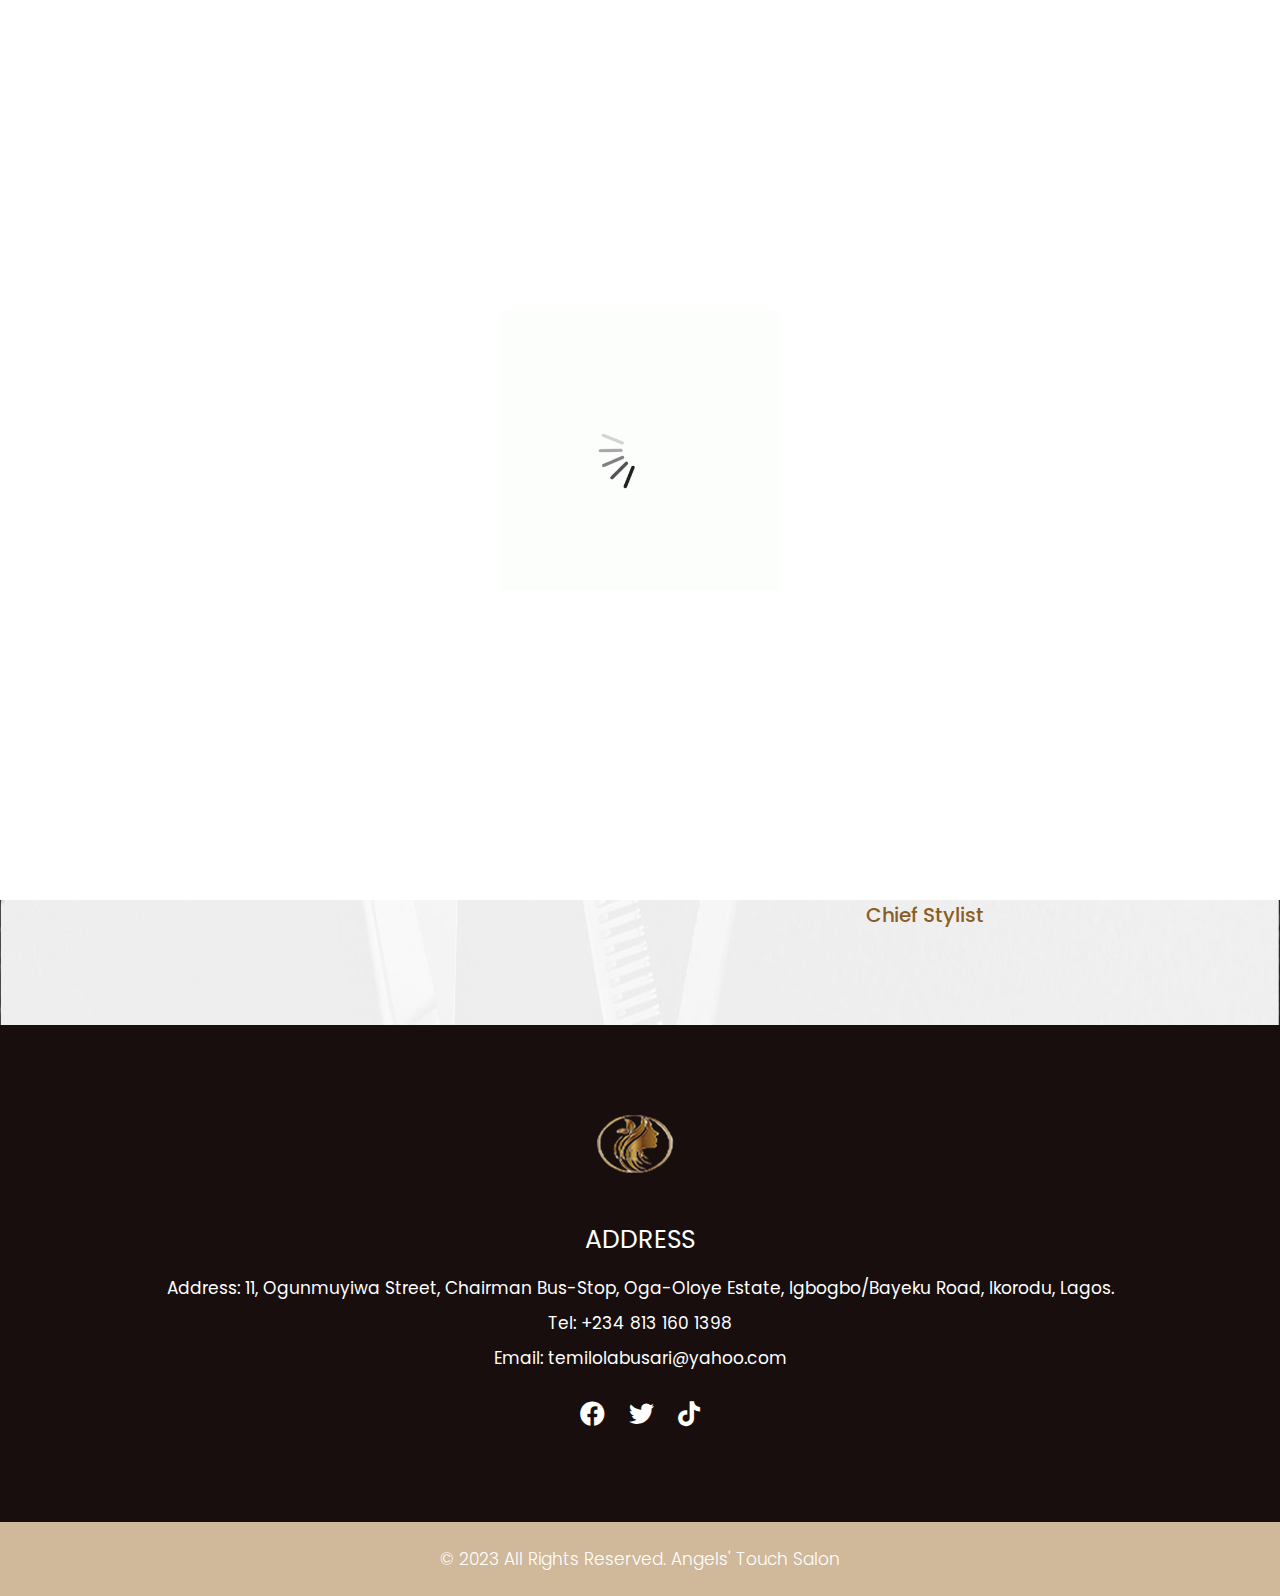
<file: about.html>
<!DOCTYPE html>
<html lang="en">

<head>
    <!-- basic -->
    <meta charset="utf-8">
    <meta http-equiv="X-UA-Compatible" content="IE=edge">
    <!-- mobile metas -->
    <meta name="viewport" content="width=device-width, initial-scale=1">
    <meta name="viewport" content="initial-scale=1, maximum-scale=1">
    <!-- site metas -->
    <title>Angels' Touch Salon | About</title>
    <link rel="shortcut icon" href="/images/logo.png" type="image/x-icon">
    <meta name="keywords" content="salon, penicure, hair, hairdresser">
    <meta name="description" content="Angels Touch is a salon that specializes on female hair salon.">
    <meta name="author" content="">
    <!-- bootstrap css -->
    <link rel="stylesheet" href="css/bootstrap.min.css">
    <!-- owl css -->
    <link rel="stylesheet" href="css/owl.carousel.min.css">
    <!-- style css -->
    <link rel="stylesheet" href="css/style.css">
    <!-- responsive-->
    <link rel="stylesheet" href="css/responsive.css">
    <!-- awesome fontfamily -->
    <link rel="stylesheet" href="https://cdnjs.cloudflare.com/ajax/libs/font-awesome/4.7.0/css/font-awesome.min.css">
    <link rel="stylesheet" href="https://cdnjs.cloudflare.com/ajax/libs/font-awesome/6.4.0/css/all.min.css" integrity="sha512-iecdLmaskl7CVkqkXNQ/ZH/XLlvWZOJyj7Yy7tcenmpD1ypASozpmT/E0iPtmFIB46ZmdtAc9eNBvH0H/ZpiBw==" crossorigin="anonymous" referrerpolicy="no-referrer" />
    <link rel="stylesheet" href="/fonts/css/all.css">

    <!--[if lt IE 9]>
      <script src="https://oss.maxcdn.com/html5shiv/3.7.3/html5shiv.min.js"></script>
      <script src="https://oss.maxcdn.com/respond/1.4.2/respond.min.js"></script><![endif]-->
</head>
<!-- body -->

<body class="main-layout">
    <!-- loader  -->
    <div class="loader_bg">
        <div class="loader"><img src="images/loading.gif" alt="" /></div>
    </div>

    <div class="wrapper">
        <!-- end loader -->

        <div class="sidebar">
            <!-- Sidebar  -->
            <nav id="sidebar">

                <div id="dismiss">
                    <i class="fa fa-arrow-left"></i>
                </div>

                <ul class="list-unstyled components">

                    <li>
                        <a href="index.html">Home</a>
                    </li>
                    <li class="active">
                        <a href="about.html">About</a>
                    </li>
                    <li>
                        <a href="service.html">Service</a>
                    </li>
                    <li>
                        <a href="pricing.html">Pricing</a>
                    </li>
                    <!--
                    <li>
                        <a href="barbers.html">Our Barbers</a>

                    </li>-->

                    <li>
                        <a href="contact.html">Contact Us</a>
                    </li>
                </ul>

            </nav>
        </div>

        <div id="content">
            <!-- header -->
            <header>
                <div class="container-fluid">
                    <div class="row">
                        <div class="col-md-3">
                            <div class="full">
                                <a class="logo" href="index.html"><img src="images/logo.png" alt="#" /></a>
                            </div>
                        </div>
                        <div class="col-md-9">
                            <div class="full">
                                <div class="right_header_info">
                                    <ul>
                                        <li class="dinone"><a href="tel:2348131601398"><i style="margin-right: 15px;" class="fa-solid fa-phone"></i>23481-316-01398</a></li>
                                        <li class="dinone"><a href="mailto:temilolabusari@yahoo.com"> <i style="margin-right: 15px;" class="fa-solid fa-envelope"></i>temilolabusari@yahoo.com</a></li>
                                        <li class="dinone"><i class="fa-solid fa-magnifying-glass"></i></li>
                                        <li class="button_user"><a class="button" href="https://wa.me/whatsapp2348131601398?text=Hello%20Angels' Touch Salon!" style="color: beige !important;">Book now</a></li>

                                        <li>
                                            <button type="button" id="sidebarCollapse">
                                                <a href="#">MENU</a>
                                            </button>
                                        </li>
                                    </ul>
                                </div>
                            </div>
                        </div>
                    </div>
                </div>
            </header>
            <!-- end header -->
            <div class="yellow_bg">
                <div class="container">
                    <div class="row">
                        <div class="col-md-12">
                            <div class="title">
                                <h2>About</h2>

                            </div>
                        </div>
                    </div>
                </div>
            </div>
            <!-- about -->
            <div id="about" class="about">
                <div class="container">
                    <div class="row">
                        <div class="col-xl-6 col-lg-6 col-md-6 col-sm-12">
                            <div class="about_box">
                                <span>Welcome to Our Palace</span>
                                <h2>About<strong class="white"> Our Salon</strong></h2>
                                <p>
                                    Welcome to our female hair salon, where beauty and style are our top priorities. Our expert stylists are passionate about helping you achieve your perfect look, whether you're after a bold new hairstyle, a fresh color, or simply a trim. With years of experience and a commitment.<span id="dots">..</span>
                                    <span id="more"><br>
                                        Our expert stylists and beauty therapists are dedicated to providing you with the ultimate salon experience, using only the highest-quality products and techques. From fixing, weaving and retouching, we offer a range of services designed to pamper and beautify you from head to toe. So come and discover the ultimate in our female salon services today.
                                        <br><br>
                                        <span class="vision">Vision:</span>
                                        To be a leader in the female beauty industry, inspiring women to embrace their heritage and natural beauty with confidence and pride.
                                        <br><br>
                                        <span class="mission">Mission:</span>
                                         Our mission is to create a warm and welcoming space where women of all ages and backgrounds can come together and feel empowered through beauty. We aim to provide top-quality salon services using natural, organic products that are sourced from Africa and support local communities. We strive to uplift and celebrate our customers, while promoting self-care, self-love, and self-confidence.
                                    </span>
                                </p>
                                <button onclick="readLess()" id="readBtn">Read more</button>                                                           
                            </div>
                        </div>
                        <div class="col-xl-6 col-lg-6 col-md-6 col-sm-12">
                            <div class="about_img">
                                <figure><img src="images/about_img.png" alt="#" /></figure>
                            </div>
                            <div class="item">
                                <div class="product_blog_cont">
                                    <h3>Temilola Busari</h3>
                                    <h4>Chief Stylist</h4>
                                </div>
                            </div>
                        </div>
                    </div>
                </div>
            </div>
            <!-- end about -->

            <!-- footer -->
            <fooetr>
                <div class="footer">
                    <div class="container">
                        <div class="row">
                            <div class="col-md-12">
                                <div class="footer_logo">
                                    <a href="index.html"><img src="images/logo.png" alt="logo" /></a>
                                </div>
                            </div>
                            <div class="col-md-12">
                                <div class="address">
                                    <h3>address</h3>
                                    <p>
                                        Address: 11, Ogunmuyiwa Street, Chairman Bus-Stop, Oga-Oloye Estate, Igbogbo/Bayeku Road, Ikorodu, Lagos.
                                        <br> Tel: +234 813 160 1398
                                        <br> Email: temilolabusari@yahoo.com</p>
                                </div>
                            </div>
                            <div class="col-md-12">
                                <ul class="lik">

                                    <li><i class="fa-brands fa-facebook"></i></li>
                                        <li><i class="fa-brands fa-twitter"></i></li>
                                        <li><i class="fa-brands fa-tiktok"></i></li>

                                </ul>

                            </div>
                        </div>
                    </div>
                    <div class="copyright">
                        <div class="container">
                            <p>© 2023 All Rights Reserved. <a href="index.html">Angels' Touch Salon</a></p>
                        </div>
                    </div>
                </div>
            </fooetr>
            <!-- end footer -->

        </div>

        <div class="overlay"></div>
        <!-- Javascript files-->
        <script src="js/jquery.min.js"></script>
        <script src="js/popper.min.js"></script>
        <script src="js/bootstrap.bundle.min.js"></script>
        <script src="js/owl.carousel.min.js"></script>
        <script src="js/custom.js"></script>
        <script src="js/jquery.mCustomScrollbar.concat.min.js"></script>

        <script src="js/jquery-3.0.0.min.js"></script>

        <script type="text/javascript">
            $(document).ready(function() {
                $("#sidebar").mCustomScrollbar({
                    theme: "minimal"
                });

                $('#dismiss, .overlay').on('click', function() {
                    $('#sidebar').removeClass('active');
                    $('.overlay').removeClass('active');
                });

                $('#sidebarCollapse').on('click', function() {
                    $('#sidebar').addClass('active');
                    $('.overlay').addClass('active');
                    $('.collapse.in').toggleClass('in');
                    $('a[aria-expanded=true]').attr('aria-expanded', 'false');
                });
            });
        </script>
        <style>
            #owl-demo .item {
                margin: 3px;
            }
            
            #owl-demo .item img {
                display: block;
                width: 100%;
                height: auto;
            }
        </style>

        <script>
            $(document).ready(function() {
                var owl = $('.owl-carousel');
                owl.owlCarousel({
                    margin: 10,
                    nav: true,
                    loop: true,
                    responsive: {
                        0: {
                            items: 1
                        },
                        600: {
                            items: 2
                        },
                        1000: {
                            items: 3
                        }
                    }
                })
            })

            function readLess() {
                var dots = document.getElementById("dots");
                var moreText = document.getElementById("more");
                var btnText = document.getElementById("readBtn");

                if (dots.style.display === "none") {
                    dots.style.display = "inline";
                    btnText.innerHTML = "Read more";
                    moreText.style.display = "none";
                } else {
                    dots.style.display = "none";
                    btnText.innerHTML = "Read less";
                    moreText.style.display = "inline";
                }
            }
        </script>
    </body>
</html>
</file>
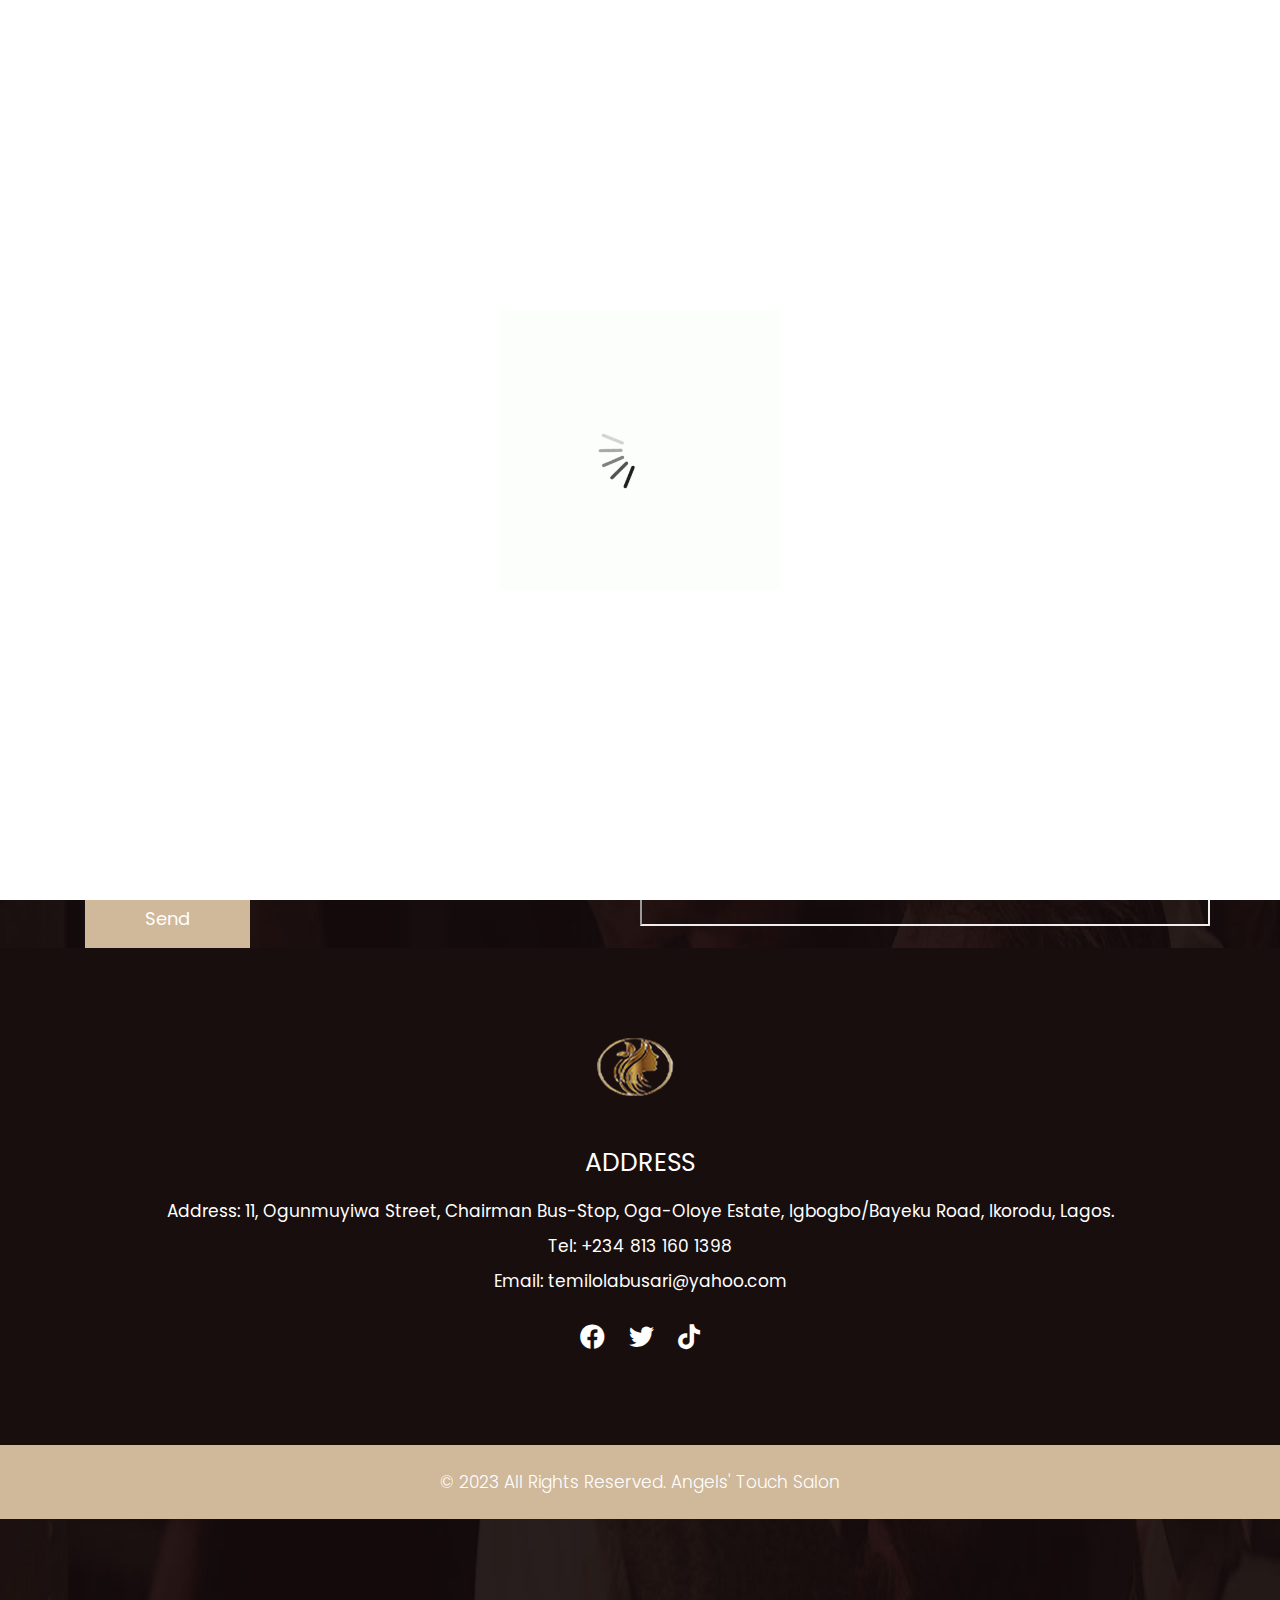
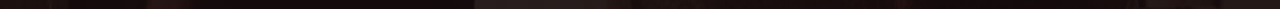
<file: contact.html>
<!DOCTYPE html>
<html lang="en">

<head>
    <!-- basic -->
    <meta charset="utf-8">
    <meta http-equiv="X-UA-Compatible" content="IE=edge">
    <!-- mobile metas -->
    <meta name="viewport" content="width=device-width, initial-scale=1">
    <meta name="viewport" content="initial-scale=1, maximum-scale=1">
    <!-- site metas -->
    <title>Angels' Touch Salon | Contact</title>
    <link rel="shortcut icon" href="/images/logo.png" type="image/x-icon">
    <meta name="keywords" content="salon, penicure, hair, hairdresser">
    <meta name="description" content="Angels Touch is a salon that specializes on female hair salon.">
    <meta name="author" content="">
    <!-- bootstrap css -->
    <link rel="stylesheet" href="css/bootstrap.min.css">
    <!-- owl css -->
    <link rel="stylesheet" href="css/owl.carousel.min.css">
    <!-- style css -->
    <link rel="stylesheet" href="css/style.css">
    <!-- responsive-->
    <link rel="stylesheet" href="css/responsive.css">
    <!-- awesome fontfamily -->
    <link rel="stylesheet" href="https://cdnjs.cloudflare.com/ajax/libs/font-awesome/4.7.0/css/font-awesome.min.css">
    <link rel="stylesheet" href="https://cdnjs.cloudflare.com/ajax/libs/font-awesome/6.4.0/css/all.min.css" integrity="sha512-iecdLmaskl7CVkqkXNQ/ZH/XLlvWZOJyj7Yy7tcenmpD1ypASozpmT/E0iPtmFIB46ZmdtAc9eNBvH0H/ZpiBw==" crossorigin="anonymous" referrerpolicy="no-referrer" />
    <link rel="stylesheet" href="/fonts/css/all.css">

    <!--[if lt IE 9]>
      <script src="https://oss.maxcdn.com/html5shiv/3.7.3/html5shiv.min.js"></script>
      <script src="https://oss.maxcdn.com/respond/1.4.2/respond.min.js"></script><![endif]-->
</head>
<!-- body -->

<body class="main-layout">
    <!-- loader  -->
    <div class="loader_bg">
        <div class="loader"><img src="images/loading.gif" alt="" /></div>
    </div>

    <div class="wrapper">
        <!-- end loader -->

        <div class="sidebar">
            <!-- Sidebar  -->
            <nav id="sidebar">

                <div id="dismiss">
                    <i class="fa fa-arrow-left"></i>
                </div>

                <ul class="list-unstyled components">

                    <li>
                        <a href="index.html">Home</a>
                    </li>
                    <li>
                        <a href="about.html">About</a>
                    </li>
                    <li>
                        <a href="service.html">Service</a>
                    </li>
                    <li>
                        <a href="pricing.html">Pricing</a>
                    </li>
                    <!--
                    <li>
                        <a href="barbers.html">Our Barbers</a>

                    </li>-->

                    <li class="active">
                        <a href="contact.html">Contact Us</a>
                    </li>
                </ul>

            </nav>
        </div>

        <div id="content">
            <!-- header -->
            <header>
                <div class="container-fluid">
                    <div class="row">
                        <div class="col-md-3">
                            <div class="full">
                                <a class="logo" href="index.html"><img src="images/logo.png" alt="#" /></a>
                            </div>
                        </div>
                        <div class="col-md-9">
                            <div class="full">
                                <div class="right_header_info">
                                    <ul>
                                        <li class="dinone"><a href="tel:2348131601398"><i style="margin-right: 15px;" class="fa-solid fa-phone"></i>23481-316-01398</a></li>
                                        <li class="dinone"><a href="mailto:temilolabusari@yahoo.com"> <i style="margin-right: 15px;" class="fa-solid fa-envelope"></i>temilolabusari@yahoo.com</a></li>
                                        <li class="dinone"><i class="fa-solid fa-magnifying-glass"></i></li>
                                        <li class="button_user"><a class="button" href="https://wa.me/whatsapp2348131601398?text=Hello%20Angels' Touch Salon!" style="color: beige !important;">Book now</a></li>

                                        <li>
                                            <button type="button" id="sidebarCollapse">
                                                <a href="#">MENU</a>
                                            </button>
                                        </li>
                                    </ul>
                                </div>
                            </div>
                        </div>
                    </div>
                </div>
            </header>
            <!-- end header -->
            <div class="yellow_bg">
                <div class="container">
                    <div class="row">
                        <div class="col-md-12">
                            <div class="title">
                                <h2>Contact</h2>

                            </div>
                        </div>
                    </div>
                </div>
            </div>
            <!-- contact -->
            <div id="contact" class="contact">
                <div class="container">
                    <div class="row">
                        <div class=" col-md-12">
                            <div class="title">
                                <h2>Request  A<strong class="white"> Call  Back</strong></h2>
                            </div>
                        </div>
                    </div>

                    <div class="row">
                        <div class="col-xl-6 col-lg-6 col-md-6 col-sm-12">

                            <form class="main_form">
                                <div class="row">

                                    <div class="col-xl-12 col-lg-12 col-md-12 col-sm-12">
                                        <input class="form-control" placeholder="Your Name" type="text" name="Your Name">
                                    </div>
                                    <div class="col-xl-12 col-lg-12 col-md-12 col-sm-12">
                                        <input class="form-control" placeholder="Phone Number" type="text" name="Email">
                                    </div>
                                    <div class="col-xl-12 col-lg-12 col-md-12 col-sm-12">
                                        <input class="form-control" placeholder="Email" type="text" name=" Email">
                                    </div>
                                    <div class="col-xl-12 col-lg-12 col-md-12 col-sm-12">
                                        <input class="form-control" placeholder="Date" type="date" name=" Date">
                                    </div>
                                    <div class="col-xl-12 col-lg-12 col-md-12 col-sm-12">
                                        <textarea class="textarea" placeholder="Message" type="text" name="Message"></textarea>
                                    </div>
                                    <div class="col-xl-12 col-lg-12 col-md-12 col-sm-12">
                                        <button class="send">Send</button>
                                    </div>
                                </div>
                            </form>
                        </div>
                        <div class="col-xl-6 col-lg-6 col-md-6 col-sm-12">
                            <div class="img-box">
                                <div class="row">
                                    <iframe src="https://embed.waze.com/iframe?zoom=16&lat=6.600303&lon=3.493616&ct=livemap" width="620" height="478" allowfullscreen>
                                </iframe>

                                </iframe>
                            </div>
                        </div>
                    </div>
                </div>
            </div>
            <!-- end contact -->
            <!-- footer -->
            <fooetr>
                <div class="footer">
                    <div class="container">
                        <div class="row">
                            <div class="col-md-12">
                                <div class="footer_logo">
                                    <a href="index.html"><img src="images/logo.png" alt="logo" /></a>
                                </div>
                            </div>
                            <div class="col-md-12">
                                <div class="address">
                                    <h3>address</h3>
                                    <p>
                                        Address: 11, Ogunmuyiwa Street, Chairman Bus-Stop, Oga-Oloye Estate, Igbogbo/Bayeku Road, Ikorodu, Lagos.
                                        <br> Tel: +234 813 160 1398
                                        <br> Email: temilolabusari@yahoo.com</p>
                                </div>
                            </div>
                            <div class="col-md-12">
                                <ul class="lik">

                                    <li><i class="fa-brands fa-facebook"></i></li>
                                        <li><i class="fa-brands fa-twitter"></i></li>
                                        <li><i class="fa-brands fa-tiktok"></i></li>

                                </ul>

                            </div>
                        </div>
                    </div>
                    <div class="copyright">
                        <div class="container">
                            <p>© 2023 All Rights Reserved. <a href="index.html">Angels' Touch Salon</a></p>
                        </div>
                    </div>
                </div>

            </fooetr>
            <!-- end footer -->

        </div>

        <div class="overlay"></div>
        <!-- Javascript files-->
        <script src="js/jquery.min.js"></script>
        <script src="js/popper.min.js"></script>
        <script src="js/bootstrap.bundle.min.js"></script>
        <script src="js/owl.carousel.min.js"></script>
        <script src="js/custom.js"></script>
        <script src="js/jquery.mCustomScrollbar.concat.min.js"></script>

        <script src="js/jquery-3.0.0.min.js"></script>
        <script type="text/javascript">
            $(document).ready(function() {
                $("#sidebar").mCustomScrollbar({
                    theme: "minimal"
                });

                $('#dismiss, .overlay').on('click', function() {
                    $('#sidebar').removeClass('active');
                    $('.overlay').removeClass('active');
                });

                $('#sidebarCollapse').on('click', function() {
                    $('#sidebar').addClass('active');
                    $('.overlay').addClass('active');
                    $('.collapse.in').toggleClass('in');
                    $('a[aria-expanded=true]').attr('aria-expanded', 'false');
                });
            });
        </script>

        <style>
            #owl-demo .item {
                margin: 3px;
            }
            
            #owl-demo .item img {
                display: block;
                width: 100%;
                height: auto;
            }
        </style>

        <script>
            $(document).ready(function() {
                var owl = $('.owl-carousel');
                owl.owlCarousel({
                    margin: 10,
                    nav: true,
                    loop: true,
                    responsive: {
                        0: {
                            items: 1
                        },
                        600: {
                            items: 2
                        },
                        1000: {
                            items: 3
                        }
                    }
                })
            })
        </script>

</body>

</html>
</file>
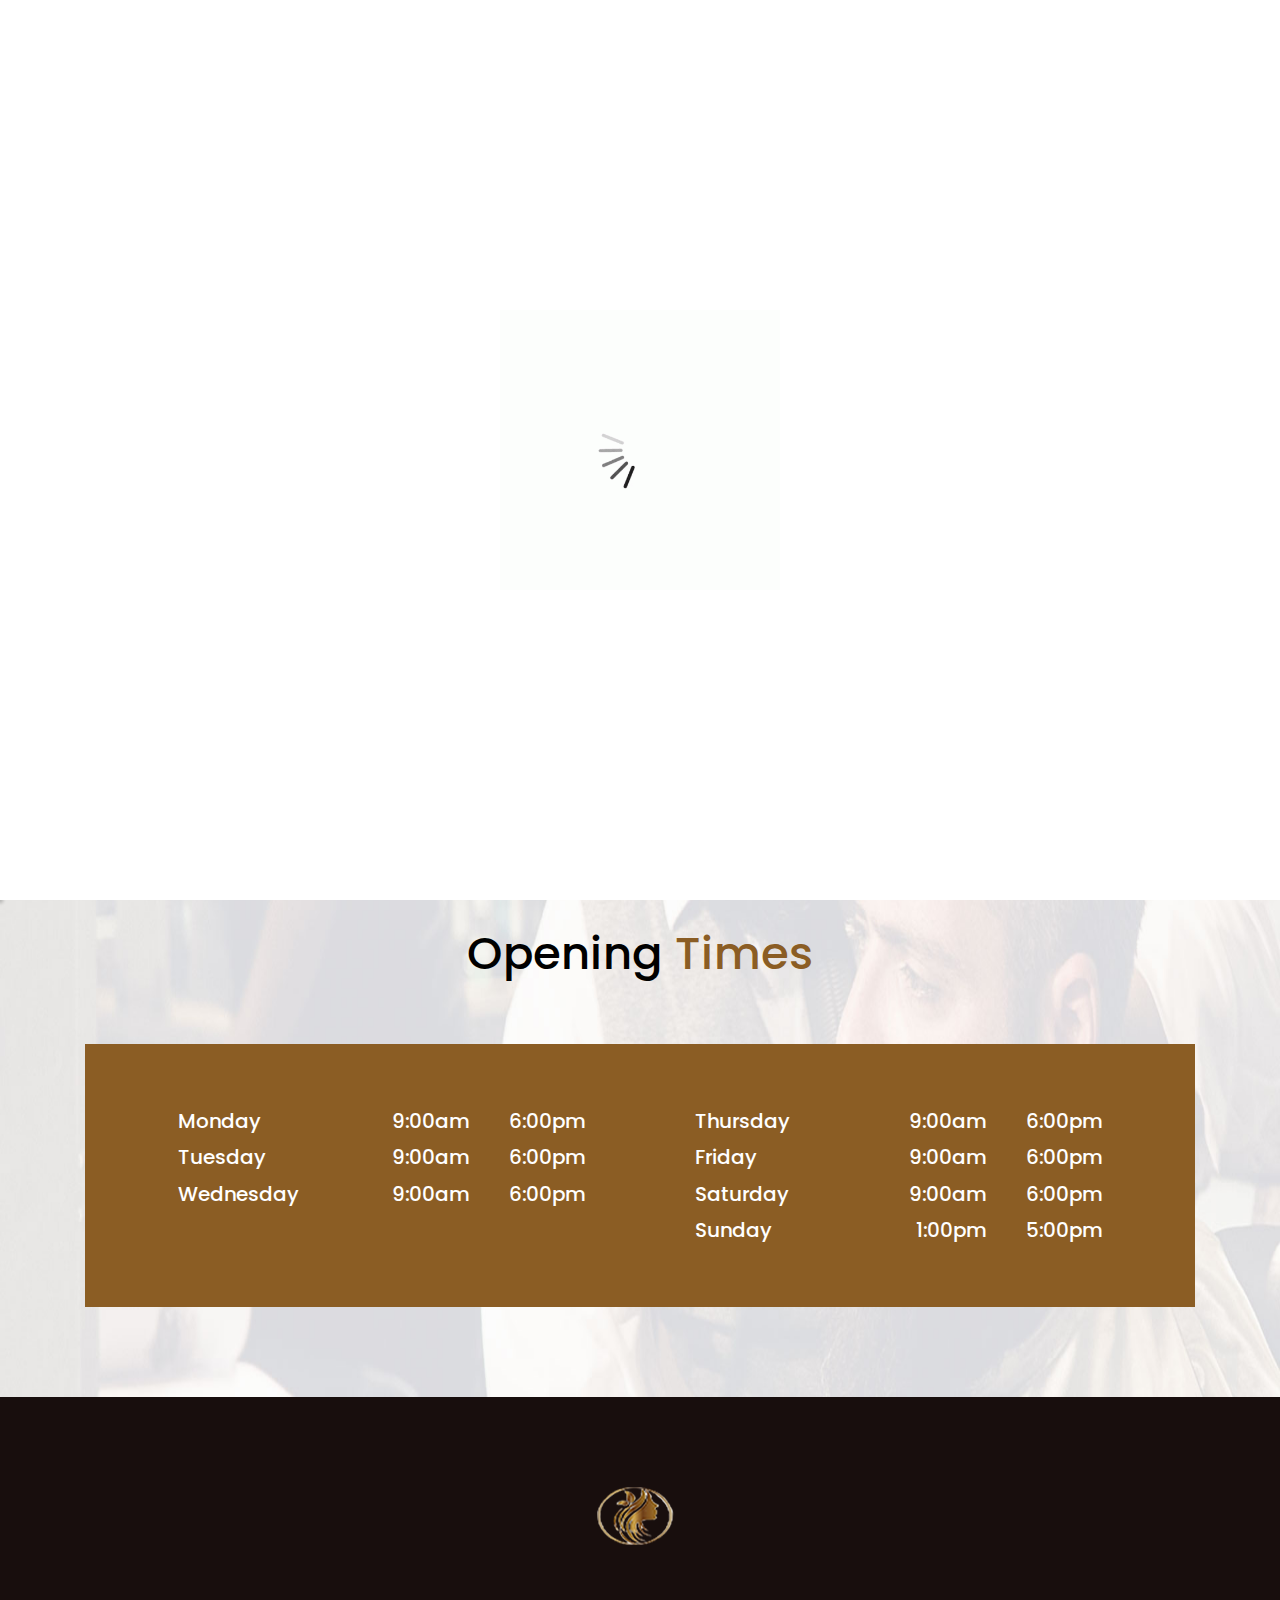
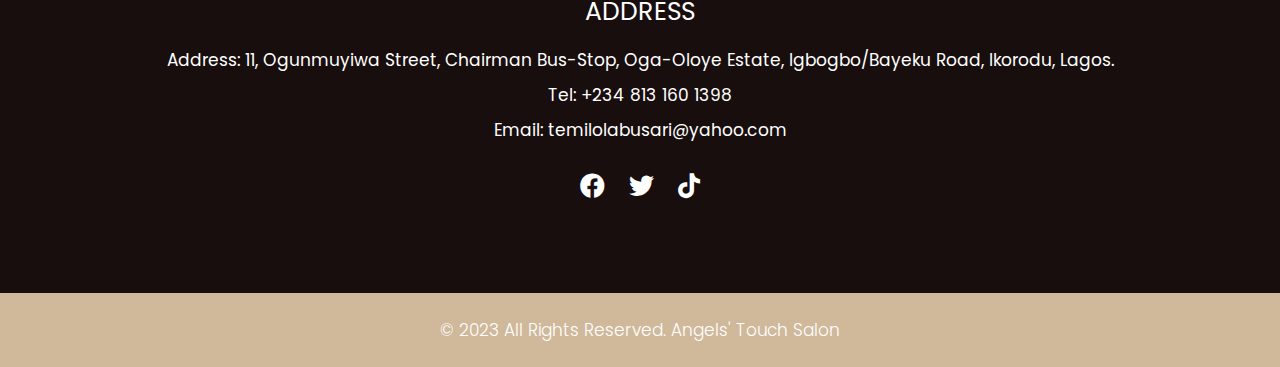
<file: pricing.html>
<!DOCTYPE html>
<html lang="en">

<head>
    <!-- basic -->
    <meta charset="utf-8">
    <meta http-equiv="X-UA-Compatible" content="IE=edge">
    <!-- mobile metas -->
    <meta name="viewport" content="width=device-width, initial-scale=1">
    <meta name="viewport" content="initial-scale=1, maximum-scale=1">
    <!-- site metas -->
    <title>Angels' Touch Salon | Pricing</title>
    <link rel="shortcut icon" href="/images/logo.png" type="image/x-icon">
    <meta name="keywords" content="salon, penicure, hair, hairdresser">
    <meta name="description" content="Angels Touch is a salon that specializes on female hair salon.">
    <meta name="author" content="">
    <!-- bootstrap css -->
    <link rel="stylesheet" href="css/bootstrap.min.css">
    <!-- owl css -->
    <link rel="stylesheet" href="css/owl.carousel.min.css">
    <!-- style css -->
    <link rel="stylesheet" href="css/style.css">
    <!-- responsive-->
    <link rel="stylesheet" href="css/responsive.css">
    <!-- awesome fontfamily -->
    <link rel="stylesheet" href="https://cdnjs.cloudflare.com/ajax/libs/font-awesome/4.7.0/css/font-awesome.min.css">
    <link rel="stylesheet" href="/fonts/css/all.css">
    <link rel="stylesheet" href="https://cdnjs.cloudflare.com/ajax/libs/font-awesome/6.4.0/css/all.min.css" integrity="sha512-iecdLmaskl7CVkqkXNQ/ZH/XLlvWZOJyj7Yy7tcenmpD1ypASozpmT/E0iPtmFIB46ZmdtAc9eNBvH0H/ZpiBw==" crossorigin="anonymous" referrerpolicy="no-referrer" />

    <!--[if lt IE 9]>
      <script src="https://oss.maxcdn.com/html5shiv/3.7.3/html5shiv.min.js"></script>
      <script src="https://oss.maxcdn.com/respond/1.4.2/respond.min.js"></script><![endif]-->
</head>
<!-- body -->

<body class="main-layout">
    <!-- loader  -->
    <div class="loader_bg">
        <div class="loader"><img src="images/loading.gif" alt="" /></div>
    </div>

    <div class="wrapper">
        <!-- end loader -->

        <div class="sidebar">
            <!-- Sidebar  -->
            <nav id="sidebar">

                <div id="dismiss">
                    <i class="fa fa-arrow-left"></i>
                </div>

                <ul class="list-unstyled components">

                    <li>
                        <a href="index.html">Home</a>
                    </li>
                    <li>
                        <a href="about.html">About</a>
                    </li>
                    <li>
                        <a href="service.html">Service</a>
                    </li>
                    <li class="active">
                        <a href="pricing.html">Pricing</a>
                    </li>
                    <!--
                    <li>
                        <a href="barbers.html">Our Barbers</a>

                    </li>-->

                    <li>
                        <a href="contact.html">Contact Us</a>
                    </li>
                </ul>

            </nav>
        </div>

        <div id="content">
            <!-- header -->
            <header>
                <div class="container-fluid">
                    <div class="row">
                        <div class="col-md-3">
                            <div class="full">
                                <a class="logo" href="index.html"><img src="images/logo.png" alt="#" /></a>
                            </div>
                        </div>
                        <div class="col-md-9">
                            <div class="full">
                                <div class="right_header_info">
                                    <ul>
                                        <li class="dinone"><a href="tel:2348131601398"><i style="margin-right: 15px;" class="fa-solid fa-phone"></i>23481-316-01398</a></li>
                                        <li class="dinone"><a href="mailto:temilolabusari@yahoo.com"> <i style="margin-right: 15px;" class="fa-solid fa-envelope"></i>temilolabusari@yahoo.com</a></li>
                                        <li class="dinone"><i class="fa-solid fa-magnifying-glass"></i></li>
                                        <li class="button_user"><a class="button" href="https://wa.me/whatsapp2348131601398?text=Hello%20Angels' Touch Salon!" style="color: beige !important;">Book now</a></li>

                                        <li>
                                            <button type="button" id="sidebarCollapse">
                                                <a href="#">MENU</a>
                                            </button>
                                        </li>
                                    </ul>
                                </div>
                            </div>
                        </div>
                    </div>
                </div>
            </header>
            <!-- end header -->

            <div class="yellow_bg">
                <div class="container">
                    <div class="row">
                        <div class="col-md-12">
                            <div class="title">
                                <h2>Pricing Table</h2>

                            </div>
                        </div>
                    </div>
                </div>
            </div>

            <!-- pricing -->
            <div class="pricing">
                <div class="container-fluid">
                    <div class="row">
                        <div class="col-xl-6 col-lg-6 col-md-12 col-sm-12 mar_bottom">
                            <div class="pricing_img">
                                <figure><img src="images/vvv.png" alt="#" />
                                </figure>
                            </div>
                        </div>
                        <div class="col-xl-6 col-lg-6 col-md-12 col-sm-12 pad_left">
                            <div class="pricing_box">
                                <div class="list">
                                    <ul>
                                        <li><span class="float-left">Bridal </span><span class="float-right">&#x20a6 6,000</span></li>
                                        <li><span class="float-left">Fixing </span><span class="float-right">&#8358 3,000</span></li>
                                        <li><span class="float-left">Weaving</span><span class="float-right">&#x20a6 1,000</span></li>
                                        <li><span class="float-left">Braid </span><span class="float-right">&#x20a6 6,000</span></li>
                                    </ul>
                                    <ul>
                                        <li><span class="float-left">Hair </span><span class="float-right">&#x20a6 1,500</span></li>
                                        <li><span class="float-left">Dreadlock</span><span class="float-right">&#x20a6 5,000</span></li>
                                        <li><span class="float-left">Didi </span><span class="float-right">&#x20a6 1,000</span></li>
                                        <li><span class="float-left">Plaiting </span><span class="float-right">&#x20a6 3,000</span></li>
                                    </ul>
                                    <a href="pricing.html">Read more</a>
                                </div>
                            </div>
                        </div>
                    </div>
                    <div class="opening">
                        <div class="container">
                            <div class="row">
                                <div class="col-md-12">
                                    <div class="ourheading">
                                        <h2>Opening<strong class="white"> Times</strong></h2>
                                    </div>
                                </div>
                            </div>
                            <div class="opening_bg">
                                <div class="row">
                                    <div class="col-xl-6 col-lg-6 col-md-6 col-sm-12">
                                        <div class="times">
                                            <ul>
                                                <li><span>Monday</span><span class="float-right">9:00am       <strong class="bbbb">6:00pm</strong></span></li>
                                                <li><span>Tuesday </span><span class="float-right">9:00am       <strong class="bbbb">6:00pm</strong></span></li>
                                                <li><span>Wednesday</span><span class="float-right">9:00am      <strong class="bbbb">6:00pm</strong></span></li>

                                            </ul>
                                        </div>
                                    </div>
                                    <div class="col-xl-6 col-lg-6 col-md-6 col-sm-12">
                                        <div class="times">
                                            <ul>
                                                <li><span>Thursday </span><span class="float-right">9:00am       <strong class="bbbb">6:00pm</strong></span></li>
                                                <li><span>Friday</span><span class="float-right">9:00am       <strong class="bbbb">6:00pm</strong></span></li>
                                                <li><span>Saturday</span><span class="float-right">9:00am        <strong class="bbbb">6:00pm</strong></span></li>
                                                <li><span>Sunday</span><span class="float-right">1:00pm        <strong class="bbbb">5:00pm</strong></span></li>
                                            </ul>
                                        </div>
                                    </div>
                                </div>
                            </div>
                        </div>
                    </div>

                    <!-- end Pricing -->

                </div>

                <!-- footer -->
                <fooetr>
                    <div class="footer">
                        <div class="container">
                            <div class="row">
                                <div class="col-md-12">
                                    <div class="footer_logo">
                                        <a href="index.html"><img src="images/logo.png" alt="logo" /></a>
                                    </div>
                                </div>
                                <div class="col-md-12">
                                    <div class="address">
                                        <h3>address</h3>
                                        <p>
                                            Address: 11, Ogunmuyiwa Street, Chairman Bus-Stop, Oga-Oloye Estate, Igbogbo/Bayeku Road, Ikorodu, Lagos.
                                            <br> Tel: +234 813 160 1398
                                            <br> Email: temilolabusari@yahoo.com</p>
                                    </div>
                                </div>
                                <div class="col-md-12">
                                    <ul class="lik">

                                        <li><i class="fa-brands fa-facebook"></i></li>
                                        <li><i class="fa-brands fa-twitter"></i></li>
                                        <li><i class="fa-brands fa-tiktok"></i></li>

                                    </ul>

                                </div>
                            </div>
                        </div>
                        <div class="copyright">
                            <div class="container">
                                <p>© 2023 All Rights Reserved. <a href="index.html">Angels' Touch Salon</a></p>
                            </div>
                        </div>
                    </div>

                </fooetr>
                <!-- end footer -->

            </div>

            <div class="overlay"></div>
            <!-- Javascript files-->
            <script src="js/jquery.min.js"></script>
            <script src="js/popper.min.js"></script>
            <script src="js/bootstrap.bundle.min.js"></script>
            <script src="js/owl.carousel.min.js"></script>
            <script src="js/custom.js"></script>
            <script src="js/jquery.mCustomScrollbar.concat.min.js"></script>

            <script src="js/jquery-3.0.0.min.js"></script>
            <script type="text/javascript">
                $(document).ready(function() {
                    $("#sidebar").mCustomScrollbar({
                        theme: "minimal"
                    });

                    $('#dismiss, .overlay').on('click', function() {
                        $('#sidebar').removeClass('active');
                        $('.overlay').removeClass('active');
                    });

                    $('#sidebarCollapse').on('click', function() {
                        $('#sidebar').addClass('active');
                        $('.overlay').addClass('active');
                        $('.collapse.in').toggleClass('in');
                        $('a[aria-expanded=true]').attr('aria-expanded', 'false');
                    });
                });
            </script>

            <style>
                #owl-demo .item {
                    margin: 3px;
                }
                
                #owl-demo .item img {
                    display: block;
                    width: 100%;
                    height: auto;
                }
            </style>

            <script>
                $(document).ready(function() {
                    var owl = $('.owl-carousel');
                    owl.owlCarousel({
                        margin: 10,
                        nav: true,
                        loop: true,
                        responsive: {
                            0: {
                                items: 1
                            },
                            600: {
                                items: 2
                            },
                            1000: {
                                items: 3
                            }
                        }
                    })
                })
            </script>

</body>

</html>
</file>
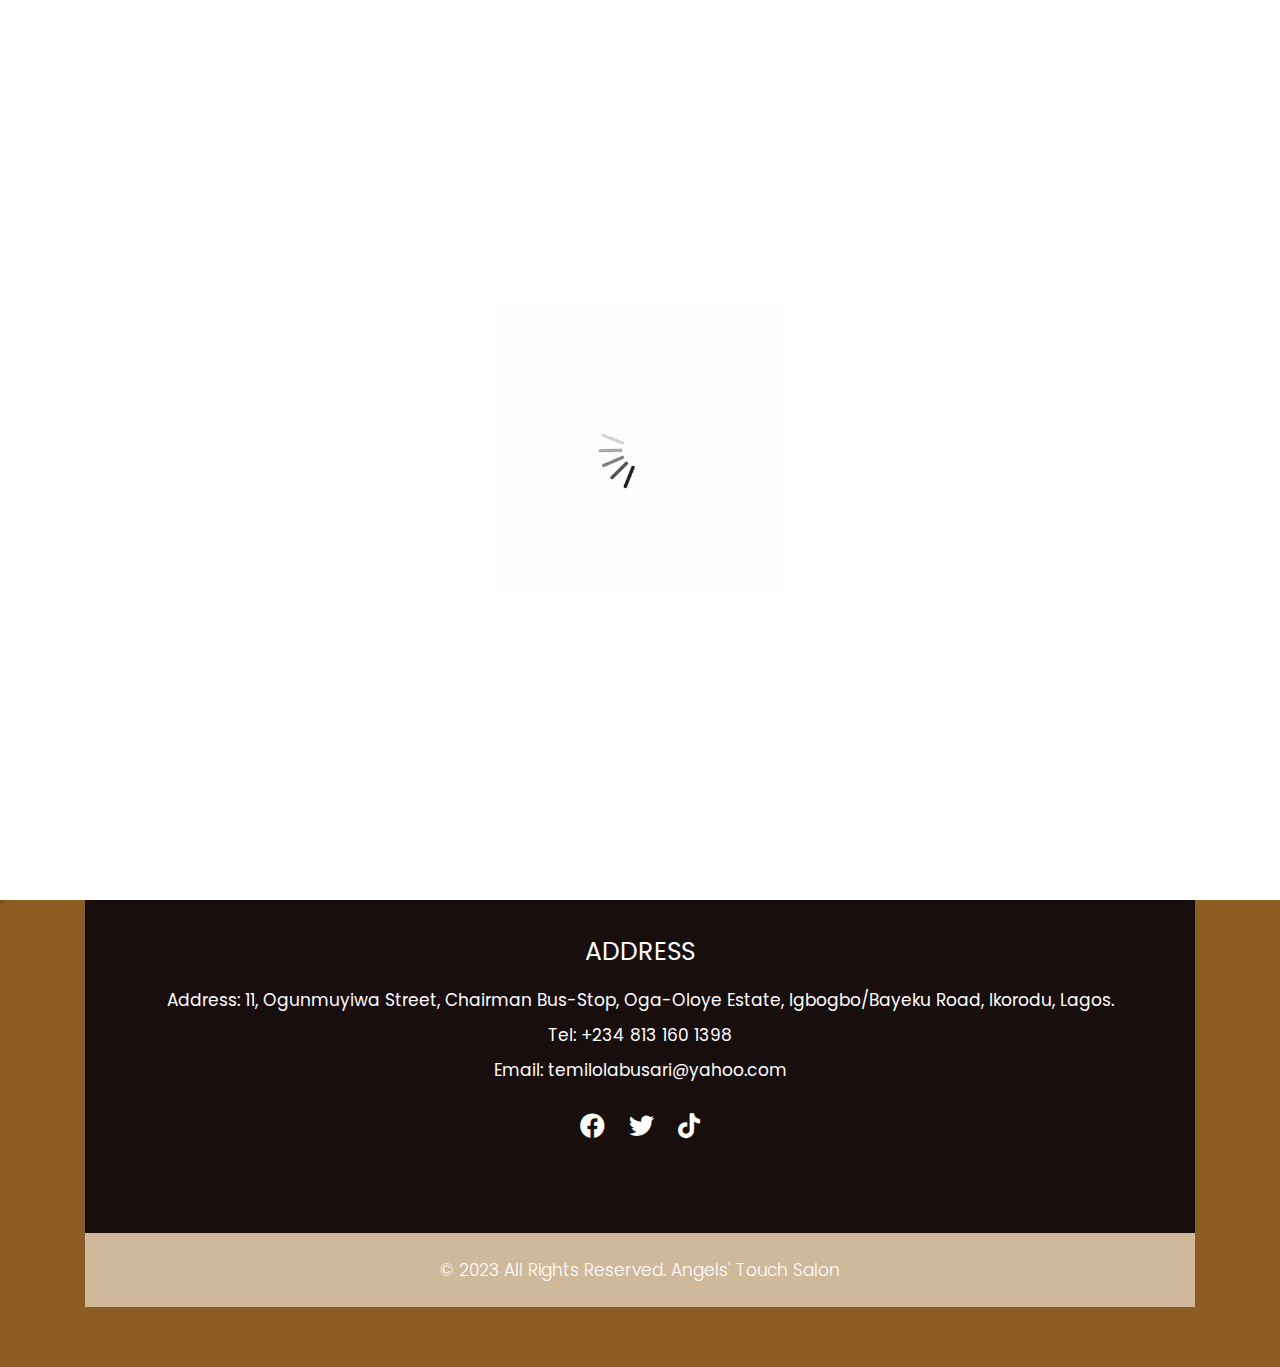
<file: service.html>
<!DOCTYPE html>
<html lang="en">

<head>
    <!-- basic -->
    <meta charset="utf-8">
    <meta http-equiv="X-UA-Compatible" content="IE=edge">
    <!-- mobile metas -->
    <meta name="viewport" content="width=device-width, initial-scale=1">
    <meta name="viewport" content="initial-scale=1, maximum-scale=1">
    <!-- site metas -->
    <title>Angels' Touch Salon | Service</title>
    <link rel="shortcut icon" href="/images/logo.png" type="image/x-icon">
    <meta name="keywords" content="salon, penicure, hair, hairdresser">
    <meta name="description" content="Angels Touch is a salon that specializes on female hair salon.">
    <meta name="author" content="">
    <!-- bootstrap css -->
    <link rel="stylesheet" href="css/bootstrap.min.css">
    <!-- owl css -->
    <link rel="stylesheet" href="css/owl.carousel.min.css">
    <!-- style css -->
    <link rel="stylesheet" href="css/style.css">
    <!-- responsive-->
    <link rel="stylesheet" href="css/responsive.css">
    <!-- awesome fontfamily -->
    <link rel="stylesheet" href="https://cdnjs.cloudflare.com/ajax/libs/font-awesome/4.7.0/css/font-awesome.min.css">
    <link rel="stylesheet" href="https://cdnjs.cloudflare.com/ajax/libs/font-awesome/6.4.0/css/all.min.css" integrity="sha512-iecdLmaskl7CVkqkXNQ/ZH/XLlvWZOJyj7Yy7tcenmpD1ypASozpmT/E0iPtmFIB46ZmdtAc9eNBvH0H/ZpiBw==" crossorigin="anonymous" referrerpolicy="no-referrer" />
    <link rel="stylesheet" href="/fonts/css/all.css">

    <!--[if lt IE 9]>
      <script src="https://oss.maxcdn.com/html5shiv/3.7.3/html5shiv.min.js"></script>
      <script src="https://oss.maxcdn.com/respond/1.4.2/respond.min.js"></script><![endif]-->
</head>
<!-- body -->

<body class="main-layout">
    <!-- loader  -->
    <div class="loader_bg">
        <div class="loader"><img src="images/loading.gif" alt="" /></div>
    </div>

    <div class="wrapper">
        <!-- end loader -->

        <div class="sidebar">
            <!-- Sidebar  -->
            <nav id="sidebar">

                <div id="dismiss">
                    <i class="fa fa-arrow-left"></i>
                </div>

                <ul class="list-unstyled components">

                    <li>
                        <a href="index.html">Home</a>
                    </li>
                    <li>
                        <a href="about.html">About</a>
                    </li>
                    <li class="active">
                        <a href="service.html">Service</a>
                    </li>
                    <li>
                        <a href="pricing.html">Pricing</a>
                    </li>
                    <!--
                    <li>
                        <a href="barbers.html">Our Barbers</a>

                    </li>-->

                    <li>
                        <a href="contact.html">Contact Us</a>
                    </li>
                </ul>

            </nav>
        </div>

        <div id="content">
            <!-- header -->
            <header>
                <div class="container-fluid">
                    <div class="row">
                        <div class="col-md-3">
                            <div class="full">
                                <a class="logo" href="index.html"><img src="images/logo.png" alt="#" /></a>
                            </div>
                        </div>
                        <div class="col-md-9">
                            <div class="full">
                                <div class="right_header_info">
                                    <ul>
                                        <li class="dinone"><a href="tel:2348131601398"><i style="margin-right: 15px;" class="fa-solid fa-phone"></i>23481-316-01398</a></li>
                                        <li class="dinone"><a href="mailto:temilolabusari@yahoo.com"> <i style="margin-right: 15px;" class="fa-solid fa-envelope"></i>temilolabusari@yahoo.com</a></li>
                                        <li class="dinone"><i class="fa-solid fa-magnifying-glass"></i></li>
                                        <li class="button_user"><a class="button" href="https://wa.me/whatsapp2348131601398?text=Hello%20Angels' Touch Salon!" style="color: beige !important;">Book now</a></li>

                                        <li>
                                            <button type="button" id="sidebarCollapse">
                                                <a href="#">MENU</a>
                                            </button>
                                        </li>
                                    </ul>
                                </div>
                            </div>
                        </div>
                    </div>
                </div>
            </header>
            <!-- end header -->

            <div class="yellow_bg">
                <div class="container">
                    <div class="row">
                        <div class="col-md-12">
                            <div class="title">
                                <h2>Our service</h2>

                            </div>
                        </div>
                    </div>
                </div>
            </div>
            <!-- service -->
            <div id="service" class="service">
                <div class="container">

                    <div id="myCarousel" class="carousel slide" data-ride="carousel">
                        <ol class="carousel-indicators">
                            <li data-target="#myCarousel" data-slide-to="0" class="active"></li>
                            <li data-target="#myCarousel" data-slide-to="1"></li>
                            <li data-target="#myCarousel" data-slide-to="2"></li>
                        </ol>
                        <div class="carousel-inner">
                            <div class="carousel-inner">
                                <div class="carousel-item active">
    
                                    <div class="container">
                                        <div class="carousel-caption">
                                            <div class="row">
                                                <div class="col-xl-4 col-lg-4 col-md-4 col-sm-12">
                                                    <div class="service_box">
                                                        <figure><img src="images/ser1.png"></figure>
                                                        <h3>Braid</h3>
                                                        <p>Intricate braids that showcase your unique style.</p>
                                                    </div>
                                                </div>
                                                <div class="col-xl-4 col-lg-4 col-md-4 col-sm-12">
                                                    <div class="service_box">
                                                        <figure><img src="images/Gha.png"></figure>
                                                        <h3> Ghana Weaving</h3>
                                                        <p>Authentic Ghanaian weaving techniques for stunning hairstyles.</p>
                                                    </div>
                                                </div>
                                                <div class="col-xl-4 col-lg-4 col-md-4 col-sm-12">
                                                    <div class="service_box">
                                                        <figure><img src="images/ser3.png"></figure>
                                                        <h3>Bridal Style</h3>
                                                        <p>Exquisite bridal hair designs that make your special day unforgettable.</p>
                                                    </div>
                                                </div>
                                            </div>
                                        </div>
                                    </div>
                                </div>
                                <div class="carousel-item">
                                    <div class="container">
                                        <div class="carousel-caption">
                                            <div class="row">
                                                <div class="col-xl-4 col-lg-4 col-md-4 col-sm-12">
                                                    <div class="service_box">
                                                        <figure><img src="images/fixing.png"></figure>
                                                        <h3>Fixing Style</h3>
                                                        <p>An elegant hair extensions for a flawless look.</p>
                                                    </div>
                                                </div>
                                                <div class="col-xl-4 col-lg-4 col-md-4 col-sm-12">
                                                    <div class="service_box">
                                                        <figure><img src="images/plating.png"></figure>
                                                        <h3> Plaiting Styles</h3>
                                                        <p>Artful plaiting techniques for trendy hairstyles.</p>
                                                    </div>
                                                </div>
                                                <div class="col-xl-4 col-lg-4 col-md-4 col-sm-12">
                                                    <div class="service_box">
                                                        <figure><img src="images/ser.png"></figure>
                                                        <h3>Dreadlock</h3>
                                                        <p>Effortlessly cool dreadlock creations for a bold statement.</p>
                                                    </div>
                                                </div>
                                            </div>
                                        </div>
                                    </div>
                                </div>
                                <div class="carousel-item">
    
                                    <div class="container">
                                        <div class="carousel-caption">
                                            <div class="row">
                                                <div class="col-xl-4 col-lg-4 col-md-4 col-sm-12">
                                                    <div class="service_box">
                                                        <figure><img src="images/setting.png"></figure>
                                                        <h3>Hair Setting</h3>
                                                        <p>Impeccable hair setting techniques for long-lasting beauty.</p>
                                                    </div>
                                                </div>
                                                <div class="col-xl-4 col-lg-4 col-md-4 col-sm-12">
                                                    <div class="service_box">
                                                        <figure><img src="images/weaving.png"></figure>
                                                        <h3>Natural Weaving</h3>
                                                        <p>beautifully woven hairstyles that enhance your natural beauty.</p>
                                                    </div>
                                                </div>
                                                <div class="col-xl-4 col-lg-4 col-md-4 col-sm-12">
                                                    <div class="service_box">
                                                        <figure><img src="images/didi.png"></figure>
                                                        <h3>Didi Hair Style</h3>
                                                        <p>Chic and sophisticated updos for any occasion.</p>
                                                    </div>
                                                </div>
                                            </div>
                                        </div>
                                    </div>
                                </div>
                            <div>
                        </div>
                    </div>
                </div>
            </div>
            <!-- end service -->

            <!-- footer -->
            <fooetr>
                <div class="footer">
                    <div class="container">
                        <div class="row">
                            <div class="col-md-12">
                                <div class="footer_logo">
                                    <a href="index.html"><img src="images/logo.png" alt="logo" /></a>
                                </div>
                            </div>
                            <div class="col-md-12">
                                <div class="address">
                                    <h3>address</h3>
                                    <p>
                                        Address: 11, Ogunmuyiwa Street, Chairman Bus-Stop, Oga-Oloye Estate, Igbogbo/Bayeku Road, Ikorodu, Lagos.
                                        <br> Tel: +234 813 160 1398
                                        <br> Email: temilolabusari@yahoo.com</p>
                                </div>
                            </div>
                            <div class="col-md-12">
                                <ul class="lik">

                                    <li><i class="fa-brands fa-facebook"></i></li>
                                        <li><i class="fa-brands fa-twitter"></i></li>
                                        <li><i class="fa-brands fa-tiktok"></i></li>

                                </ul>

                            </div>
                        </div>
                    </div>
                    <div class="copyright">
                        <div class="container">
                            <p>© 2023 All Rights Reserved. <a href="index.html">Angels' Touch Salon</a></p>
                        </div>
                    </div>
                </div>

            </fooetr>
            <!-- end footer -->

        </div>

        <div class="overlay"></div>
        <!-- Javascript files-->
        <script src="js/jquery.min.js"></script>
        <script src="js/popper.min.js"></script>
        <script src="js/bootstrap.bundle.min.js"></script>
        <script src="js/owl.carousel.min.js"></script>
        <script src="js/custom.js"></script>
        <script src="js/jquery.mCustomScrollbar.concat.min.js"></script>

        <script src="js/jquery-3.0.0.min.js"></script>
        <script type="text/javascript">
            $(document).ready(function() {
                $("#sidebar").mCustomScrollbar({
                    theme: "minimal"
                });

                $('#dismiss, .overlay').on('click', function() {
                    $('#sidebar').removeClass('active');
                    $('.overlay').removeClass('active');
                });

                $('#sidebarCollapse').on('click', function() {
                    $('#sidebar').addClass('active');
                    $('.overlay').addClass('active');
                    $('.collapse.in').toggleClass('in');
                    $('a[aria-expanded=true]').attr('aria-expanded', 'false');
                });
            });
        </script>

        <style>
            #owl-demo .item {
                margin: 3px;
            }
            
            #owl-demo .item img {
                display: block;
                width: 100%;
                height: auto;
            }
        </style>

        <script>
            $(document).ready(function() {
                var owl = $('.owl-carousel');
                owl.owlCarousel({
                    margin: 10,
                    nav: true,
                    loop: true,
                    responsive: {
                        0: {
                            items: 1
                        },
                        600: {
                            items: 2
                        },
                        1000: {
                            items: 3
                        }
                    }
                })
            })
        </script>

</body>

</html>
</file>
<file: css/style.css>
/*--------------------------------------------------------------------- File Name: style.css ---------------------------------------------------------------------*/
/*--------------------------------------------------------------------- import Fonts ---------------------------------------------------------------------*/
 @import url('https://fonts.googleapis.com/css?family=Rajdhani:300,400,500,600,700');
 @import url('https://fonts.googleapis.com/css?family=Poppins:100,100i,200,200i,300,300i,400,400i,500,500i,600,600i,700,700i,800,800i,900,900i');
 @import url('https://fonts.googleapis.com/css?family=Raleway:100,100i,200,200i,300,300i,400,400i,500,500i,600,600i,700,700i,800,800i,900,900i');
/*--------------------------------------------------------------------- import Files ---------------------------------------------------------------------*/
 @import url(font-awesome.min.css);
 @import url(owl.carousel.min.css);
/*--------------------------------------------------------------------- basic ---------------------------------------------------------------------*/
 body {
     color: #666666;
     font-size: 14px;
     font-family: 'poppins', sans-serif;
     line-height: 1.80857;
     font-weight: normal;
}
 a {
     color: #1f1f1f;
     text-decoration: none !important;
     outline: none !important;
     -webkit-transition: all .3s ease-in-out;
     -moz-transition: all .3s ease-in-out;
     -ms-transition: all .3s ease-in-out;
     -o-transition: all .3s ease-in-out;
     transition: all .3s ease-in-out;
}
 h1, h2, h3, h4, h5, h6 {
     letter-spacing: 0;
     font-weight: normal;
     position: relative;
     padding: 0 0 10px 0;
     font-weight: normal;
     line-height: normal;
     color: #111111;
     margin: 0 
}
 h1 {
     font-size: 24px 
}
 h2 {
     font-size: 22px 
}
 h3 {
     font-size: 18px 
}
 h4 {
     font-size: 16px 
}
 h5 {
     font-size: 14px 
}
 h6 {
     font-size: 13px 
}
 *, *::after, *::before {
     -webkit-box-sizing: border-box;
     -moz-box-sizing: border-box;
     box-sizing: border-box;
}
 h1 a, h2 a, h3 a, h4 a, h5 a, h6 a {
     color: #212121;
     text-decoration: none!important;
     opacity: 1 
}
 button:focus {
     outline: none;
}
 ul, li, ol {
     margin: 0px;
     padding: 0px;
     list-style: none;
}
 p {
     margin: 0px;
     font-weight: 300;
     font-size: 15px;
     line-height: 24px;
}
 a {
     color: #222222;
     text-decoration: none;
     outline: none !important;
}
 a, .btn {
     text-decoration: none !important;
     outline: none !important;
     -webkit-transition: all .3s ease-in-out;
     -moz-transition: all .3s ease-in-out;
     -ms-transition: all .3s ease-in-out;
     -o-transition: all .3s ease-in-out;
     transition: all .3s ease-in-out;
}
 img {
     max-width: 100%;
     height: auto;
}
 :focus {
     outline: 0;
}
 .btn-custom {
     margin-top: 20px;
     background-color: transparent !important;
     border: 2px solid #ddd;
     padding: 12px 40px;
     font-size: 16px;
}
 .lead {
     font-size: 18px;
     line-height: 30px;
     color: #767676;
     margin: 0;
     padding: 0;
}
 .form-control:focus {
     border-color: #ffffff !important;
     box-shadow: 0 0 0 .2rem rgba(255, 255, 255, .25);
}
 .navbar-form input {
     border: none !important;
}
 .badge {
     font-weight: 500;
}
 blockquote {
     margin: 20px 0 20px;
     padding: 30px;
}
 button {
     border: 0;
     margin: 0;
     padding: 0;
     cursor: pointer;
}
 .full {
     float: left;
     width: 100%;
}
 .layout_padding {
     padding-top: 90px;
     padding-bottom: 90px;
}
 .layout_padding_2 {
     padding-top: 75px;
     padding-bottom: 75px;
}
 .light_silver {
     background: #f9f9f9;
}
 .theme_bg {
     background: #8B5D24;
}
 .margin_top_30 {
     margin-top: 30px !important;
}
 .full {
     width: 100%;
     float: left;
     margin: 0;
     padding: 0;
}
/**-- heading section --**/
 .main_heading {
     text-align: center;
     display: flex;
     justify-content: center;
     position: relative;
     margin-bottom: 50px;
}
 .main_heading h2 {
     padding: 0;
     font-size: 48px;
     line-height: 60px;
     font-weight: 400;
     position: relative;
     letter-spacing: -0.5px;
     color: #8B5D24;
     border-left: solid #38c8a8 10px;
     padding-left: 15px;
}
 .main_heading h2 strong {
     background: #38c8a8;
     color: #fff;
     font-weight: 600;
     padding: 0 15px;
     line-height: 68px;
}
 .white_heading_main h2 {
     color: #fff;
}
 .small_main_heading {
     margin-top: 25px;
     float: left;
     width: 100%;
     border-bottom: solid rgba(0, 0, 0, 0.07) 1px;
     margin-bottom: 25px;
}
 .small_main_heading h2 {
     padding: 2px 0 20px 0;
     color: #114c7d;
     font-weight: 400;
     font-size: 28px;
     background-image: url('../images/fevicon.png');
     background-repeat: no-repeat;
     padding-left: 55px;
     letter-spacing: -0.5px;
}
 .small_main_heading h2 strong {
     color: #38c8a8;
     font-weight: 600;
}
 .main_bt {
     background: #38c8a8;
     color: #fff;
     padding: 8px 25px 8px 20px;
     float: left;
     font-size: 15px;
     font-weight: 300;
     border-left: solid #114c7d 5px;
     border-radius: 0;
}
 a.readmore_bt {
     color: #fff;
     font-weight: 300;
     text-decoration: underline !important;
}
 .main_bt:hover, .main_bt:focus {
     background: #8B5D24;
     border-left: solid #38c8a8 5px;
     color: #fff;
}
 .margin_top_50 {
     margin-top: 50px;
}
 .margin_bottom_30_all {
     margin-bottom: 30px;
}
 .text_align_center {
     text-align: center;
}
/*---------------------------- preloader area ----------------------------*/
 .loader_bg {
     position: fixed;
     z-index: 9999999;
     background: #fff;
     width: 100%;
     height: 100%;
}
 .loader {
     height: 100%;
     width: 100%;
     position: absolute;
     left: 0;
     top: 0;
     display: flex;
     justify-content: center;
     align-items: center;
}
 .loader img {
     width: 280px;
}
/*--------------------------------------------------------------------- header ---------------------------------------------------------------------*/
 header {
     min-height: 90px;
     background: #fff;
     padding: 15px 0;
     width: 100%;
     top: 0;
     left: 0;
     z-index: 998;
}
 header .container-fluid {
     max-width: 1850px;
}
 .right_header_info {
     width: 100%;
     float: left;
     padding: 20px 0 0;
}
 .right_header_info ul {
     list-style: none;
     padding: 0;
     margin: 0;
     float: right;
}
 .right_header_info ul li {
     display: inline;
     font-size: 16px;
     margin-left: 45px;
     color: #eaeaea;
     font-weight: 400;
     float: left;
}
 .right_header_info ul li a {
     font-weight: 300;
}
 #sidebarCollapse a {
     font-size: 20px;
     font-weight: bold;
     line-height: 22px;
     color: #7A2324;
     font-weight: bolder !important;
}
 .button_user li a {
    color: #fff;
}
 .button_user a {
     float: left;
     min-width: 75px;
     height: 35px;
     text-align: center;
     line-height: 35px;
     position: relative;
     top: -3px;
     padding: 0 15px;
     margin: 0 2px;
}
 .button_user a {
     float: left;
     min-width: 75px;
     height: 48px;
     text-align: center;
     line-height: 48px;
     position: relative;
     top: -7px;
     padding: 0 47px;
     color: #fff;
     margin: 0 2px;
     border: solid #eaeaea 1px;
     border-radius: 10px;
     background: #D0B89A;
}
 .button_user a:hover, .button_user a:focus, .button_user a.active {
     background: #8B5D24;
     border-color: #8B5D24;
     color: #fff;
}

.dinone a {
    color: #8B5D24;
    font-weight: bolder;
    font-size: larger;
}

.fa-solid {
    width: 34px;
    height: 34px;
    font-size: 34px;
    color: #7A2324;
}
 #sidebarCollapse {
     background: transparent;
}
/** slider section **/
 #main_slider {
     padding: 90px 0 30px;
}
 #main_slider a.carousel-control-prev {
     position: absolute;
     left: 50px;
     top: 42%;
}
 #main_slider a.carousel-control-next {
     position: absolute;
     left: 50px;
     top: 52%;
}
 .main_bt_border {
     color: #fff;
     font-size: 18px;
     font-weight: 300;
     min-width: 150px;
     border: solid #fff 1px;
     float: left;
     text-align: center;
     min-height: 50px;
     line-height: 50px;
     margin-top: 20px;
}
 .main_bt_border:hover, .main_bt_border:focus {
     background: #e3d105;
     border-color: #e3d105;
     color: #222;
}
 .theme_color {
     color: #f8c90d !important;
}
 .ourheading h2 {
     font-size: 45px;
     font-weight: 500;
     line-height: 60px;
     color: #000;
     padding-bottom: 38px;
}
 .product_blog_cont {
     text-align: center;
     padding-top: 20px;
}
 .bgbg {
     font-size: 33px !important;
}
 .carousel-control-prev:focus, .carousel-control-prev:hover {
     background: #e3d105;
     color: #000;
}
 .carousel-control-prev {
     left: -160px;
     color: #000;
     opacity: 1;
     width: 55px;
     height:55px;
     background: #fff;
     top: 35%;
}
 .carousel-control-next:focus, .carousel-control-next:hover {
     background: #e3d105;
     color: #000;
}
 .carousel-control-next {
     right: -160px;
     color: #000;
     opacity: 1;
     width: 55px;
     height:55px;
     background: #fff;
     top: 35%;
}
 .owl-prev span {
     display: none;
}
 .owl-prev {
     width: 50px;
     height: 45px;
     background: url(../images/icon.jpg) !important;
     float: left;
     opacity: 1;
     color: #000;
}
 .owl-next {
     width: 50px;
     height: 45px;
     background: url(../images/-2.jpg) !important;
     float: right;
     opacity: 1;
     color: #000;
}
 .owl-next:hover{
     background: #e3d105;
     color: #000;
}
 .owl-dots {
     display: none;
}
 .owl-next span {
     display: none;
}
 .banner_bg {
     background-size: 100% 100%;
     background-repeat: no-repeat;
     position: relative;
}
 .text_box {
     position: absolute;
     top: 50%;
     transform: translateY(-50%);
     bottom: auto;
     text-align: left;
}
 .text_box span{
    font-weight: 100;
     color: #fff;
     font-size:100px;
     line-height:100px;
}
 .text_box h1 {
    padding: 20px 0;
     font-weight: 500;
     color: #822A29;
     font-size: 73px;
     line-height: 86px;
}
 .text_box a {
     color: #822A29;
     font-size: 17px;
     line-height: 29px;
     background: transparent;
     border: #822A29 solid 1px;
     padding: 12px 45px;
     display: inline-block;
}
 .text_box a:hover {
     color: #000;
     background: #8B5D24;
     border: #8B5D24 solid 1px;
}
/** about **/
 .about {
     padding: 90px 0px;
     background-repeat: no-repeat;
     background: url(../images/background.jpg);
     background-size: 100% 100%;
}
 .about .about_box {
     padding: 1px 1px;
}

#more {
    display: none;
}
 .about .about_box span {
     font-size: 17px;
     line-height: 28px;
     color: #8B5D24;
     font-weight: bold;
     padding-bottom: 10px;
     display: block;
}
 .about .about_box h2 {
     font-size: 50px;
     line-height: 50px;
     font-weight: 500;
     padding: 0;
}
 .about .about_box p, #more {
     color: #000;
     font-size: 17px;
     line-height: 29px;
     padding: 30px 0px;
     font-weight: 400;
}
 .about .about_box a, #readBtn {
     color: #8B5D24;
     font-size: 17px;
     line-height: 29px;
     background: transparent;
     border: #8B5D24 solid 1px;
     padding: 12px 40px;
     display: inline-block;
}
 .about .about_box a:hover, #readBtn:hover {
     color: #fff;
     background: #8B5D24;
     border: #8B5D24 solid 1px;
}
 .about .about_img figure {
     margin: 0;
}
 .about .about_img figure img {
    width: 100%;
}
/** end about **/
/** service **/
 .service {
    background: #8B5D24;
     padding: 60px 0px;
}
 .service .ourheading {
    padding-bottom: 50px;
}
 .service .ourheading h2 {
    padding-bottom: 25px;
}
 .ourheading span {
    color: #000;
     font-size: 20px;
     line-height: 22px;
}
 .white_ll {
    color: #fff;
     font-weight: 500;
}
 .carousel-caption {
    position: inherit;
}
 .carousel-indicators li {
     width: 20px;
     height: 20px;
     border-radius: 24px;
}
 .carousel-indicators .active {
    background: #7A2324;
}
 .carousel-indicators li {
    background: #fff;
}
 .service_box {
    background: #fff;
     box-sizing: border-box;
     padding: 0px 20px 30px 20px;
     margin-bottom: 50px;
}
 .service_box figure {
    margin: 0;
     margin-top: 20px;
}
 .service_box figure img {
    margin-top: -30px;
}
 .service_box h3 {
     font-size: 30px;
     line-height: 32px;
     padding-top: 25px;
     padding-bottom: 15px;
     font-weight: 500;
     color: #050000;
}
 .service_box p {
    color: #050000;
     font-size: 15px;
     line-height: 28px;
}
/** end service **/
/** pricing **/
 .pricing {
     padding-top: 90px;
     background: url(../images/pricing_bg.jpg);
     background-size: 100% 100%;
     background-repeat: no-repeat;
}
 .pricing .ourheading {
    text-align: center;
     padding-bottom: 60px;
}
 .pricing .ourheading h2 {
    padding-bottom: 0;
}
 .pad_left {
    padding-left: 0;
}
 .mar_bottom {
    padding-right: 0;
}
 .pricing .pricing_img figure {
     margin:0;
}
 .pricing .pricing_img figure img {
     width: 100%;
}
 .pricing .pricing_box {
     background: #fff;
     height: 100%;
     padding: 20px;
}
 .pricing .pricing_box .list {
     border-style: dashed;
     color: #8B5D24;
     padding: 18% 0px;
     height: 100%;
     border-width: 1px;
     float: left;
}
 .pricing .pricing_box .list ul {
     float: left;
     width: 50%;
     padding: 0px 20px;
}
 .pricing .pricing_box .list ul li {
     float: left;
     width: 100%;
     border-bottom: dotted 2px;
     margin-bottom: 19px;
}
 .pricing .pricing_box .list ul li span {
     background: #fff;
     position: relative;
     z-index: 1;
     margin-bottom: -10px;
     padding: 0 5px;
     color: #000;
     font-size: 20px;
     font-weight: 500;
}
 .pricing .pricing_box .list a{
     color: #8B5D24;
     font-size: 17px;
     line-height: 29px;
     background: transparent;
     border: #8B5D24 solid 1px;
     padding: 12px 40px;
     display: inline-block;
     float: right;
     margin-right: 23px;
     margin-top: 40px 
}
 .pricing .pricing_box .list a:hover {
     color: #fff;
     background: #8B5D24;
     border: #8B5D24 solid 1px;
}
 .opening {
    padding: 80px 0 90px 0;
}
 .opening_bg {
    background: #8B5D24;
     padding: 59px 53px;
}
 .times ul li {
    display: block;
}
 .times {
    padding: 0px 40px;
}
 .times ul li span {
     color: #fff;
     font-size: 20px;
     font-weight: 500;
}
 .bbbb {
    padding-left: 35px;
     font-weight: 500;
}
/** end pricing **/
/** our barbers **/
 .resip_section {
     background: #fff;
     padding: 90px 0px;
}
 .product_blog_cont h3 {
     color: #23242a;
     font-size: 50px;
     line-height: 50px;
     font-weight: 500;
     text-align: center;
}
 .product_blog_cont h4 {
     color: #8B5D24;
     font-size: 20px;
     line-height: 20px;
     font-weight: 500;
}
/** end our barbers **/
/** contact **/
 .contact {
    background: url(../images/contact_bg.jpg);
     background-size: 100% 100%;
     background-repeat: no-repeat;
     padding: 90px 0;
}
 .title {
    padding-bottom: 60px;
}
 .title h2 {
     color: #fff;
     font-size: 40px;
     font-weight: 500;
     padding-bottom: 0px;
}
 .white {
     color: #8B5D24;
     font-weight: 500;
}
 #white_coloe {
    color: #fff;
}
 #contact *::placeholder {
     color: #fff;
     opacity: 1;
}
 .form-control {
     border: #d0b89a solid 2px;
     border-radius: inherit;
     margin-bottom: 25px;
     padding: 12px 20px;
     background: #d0b89a;
     color: #fff;
     font-family: poppins;
}
 .form-control:focus, .textarea:focus {
     box-shadow: inherit;
     border: #d0b89a solid 2px !important;
     background: #8B5D24;
}
 #search_bar {
     color: #fff !important;
     opacity: 1;
}
 .textarea {
     font-family: poppins;
     border: #d0b89a solid 2px;
     margin-bottom: 25px;
     padding: 15px 20px;
     width: 100%;
     padding-top: 29px;
     background: #d0b89a;
}
 .send {
     font-family: poppins;
     float: left;
     margin: 0 auto;
     display: block;
     background: #d0b89a;
     color: #fff;
     max-width: 165px;
     padding: 13px 0px;
     width: 100%;
     font-size: 18px;
}
 .send:hover {
     background: #8B5D24;
     color: #fff;
}
/** end contact **/
/** footer **/
 .footer {
     background: #180E0D;
     padding-top:90px;
}
 .footer .img-box {
     padding-right: 25px;
}
 .footer_logo {
     text-align: center;
     padding-bottom: 50px;
}
 .footer .address {
     text-align: center;
}
 .footer .address h3 {
     color: #fff;
     text-transform: uppercase;
     padding: 0;
     font-weight: 400;
     font-size: 25px;
     line-height: 33px;
}
 .footer .address p {
    color: #fff;
     font-size: 17px;
     line-height: 35px;
     padding: 15px 0px;
     font-weight: 400;
}
 ul.lik {
     text-align: center;
     margin-top: 10px;
}
 ul.lik li {
     display: inline-block;
}
 ul.lik li {
     color: #fff;
     font-size: 25px;
     line-height: 27px;
     padding: 0px 10px;
     font-weight: 500;
     cursor: pointer;
}
 ul.lik li .fa-brands:hover {
     color: #8B5D24;
}
 .copyright {
     background: #D0B89A;
     margin-top: 90px;
}
 .copyright p {
     color: #fff;
     text-align: center;
     padding: 25px 0px;
     font-size: 17px;
}
 .copyright a {
    color: #fff;
}
 .copyright a:hover {
     color: #000;
}
 .owl-dot {
     background: #DB8F79 !important;
     width: 25px;
     height: 25px;
     margin-bottom: 25px !important;
     border-radius: 25px;
     margin: 0px 5px;
     margin-bottom: 0px;
}
/** footer **/
/* --------------------------------------------------- SIDEBAR STYLE ----------------------------------------------------- */
 #sidebar {
     width: 280px;
     position: fixed;
     top: 0;
     left: -280px;
     height: 100vh;
     z-index: 999;
     background: #fff;
     color: #fff;
     transition: all 0.3s;
     overflow-y: scroll;
     box-shadow: 3px 3px 3px rgba(0, 0, 0, 0.2);
}
 #sidebar.active {
     left: 0;
}
 #dismiss {
     width: 35px;
     height: 35px;
     line-height: 34px;
     text-align: center;
     background: #7A2324;
     position: absolute;
     top: 10px;
     right: 10px;
     cursor: pointer;
     -webkit-transition: all 0.3s;
     -o-transition: all 0.3s;
     transition: all 0.3s;
}
 #dismiss:hover {
     background: #DB8F79;
     color: #fff;
}
 .overlay {
     display: none;
     position: fixed;
     width: 100vw;
     height: 100vh;
     background: rgba(0, 0, 0, 0.7);
     z-index: 998;
     opacity: 0;
     transition: all 0.5s ease-in-out;
}
 .overlay.active {
     display: block;
     opacity: 1;
}
 #sidebarCollapse {
     background: transparent;
     padding: 0;
     border: none;
}
 #sidebar .sidebar-header {
     padding: 20px;
     background: #6d7fcc;
}
 #sidebar ul.components {
     padding: 55px 0;
}
 #sidebar ul p {
     color: #fff;
     padding: 10px;
}
 #sidebar ul li a {
     padding: 10px 25px;
     font-size: 1.3em;
     display: block;
     font-weight: 300;
}
 #sidebar ul li a:hover {
     color: #fff;
     background: #DB8F79;
}
 #sidebar ul li.active > a, a[aria-expanded="true"] {
     color: #fff;
     background: #DB8F79;
}
 a[data-toggle="collapse"] {
     position: relative;
}
 .dropdown-toggle::after {
     display: block;
     position: absolute;
     top: 50%;
     right: 20px;
     transform: translateY(-50%);
}
 ul ul a {
     font-size: 0.9em !important;
     padding-left: 30px !important;
     background: #6d7fcc;
}
 ul.CTAs {
     padding: 20px;
}
 ul.CTAs a {
     text-align: center;
     font-size: 0.9em !important;
     display: block;
     border-radius: 5px;
     margin-bottom: 5px;
}
 a.download {
     background: #fff;
     color: #7386D5;
}
 a.article, a.article:hover {
     background: #6d7fcc !important;
     color: #fff !important;
}
/*--------------------------------------------------------------------- ener page css ---------------------------------------------------------------------*/
 .bg_bg {
     background: url(../images/bg.jpg);
}
 .yellow_bg .title h2 {
     font-weight: bold;
     color: #fff;
     font-weight: 500;
}
 .yellow_bg {
     background-color: #8B5D24;
     padding: 40px 0px;
}
 .yellow_bg .title {
     padding-bottom: 0px;
     text-align: center;
}
 .about_page .about span {
     padding-top: 15px;
}
 .about_page .footer {
     margin-top: 180px;
}
 .blog_page .blog {
     padding-top: 90px;
}
 .blog_page .blog span {
     padding-top: 15px;
}
 .yellow_bg .title h2 {
     font-weight: bold;
     color: #fff;
     font-weight: 500;
}
</file>
<file: css/responsive.css>
/*--------------------------------------------------------------------- File Name: responsive.css ---------------------------------------------------------------------*/
 @media (min-width: 1200px) and (max-width: 1500px) {
     .right_header_info ul li {
         font-size: 16px;
         margin-left: 25px;
    }
     .slider_cont h3 {
         font-size: 36px;
         line-height: 45px;
    }
     .slider_cont p {
         margin-top: 10px;
         margin-bottom: 5px 
    }
}
 @media (min-width: 992px) and (max-width: 1199px) {
     .dinone {
         display: none !important;
    }
     .logo {
         padding-top: 10px;
         display: block;
    }
     .pricing .pricing_box .list a {
        margin-top: 19px;
    }
     .pricing .pricing_box .list ul li span {
        font-size: 18px;
    }
     .pricing .pricing_box .list ul {
        padding: 0px 7px;
    }
     .pricing .pricing_box .list {
        padding: 9% 0px;
    }
}
 @media (min-width: 768px) and (max-width: 991px) {
     .dinone {
         display: none !important;
    }
     .slider_cont {
         display: none;
    }
     .slider_section {
         min-height: auto;
    }
     .logo {
         padding-top: 15px;
         display: block;
    }
     .text_box span {
        font-size: 70px;
         line-height: 64px;
    }
     .text_box h1 {
         font-size: 58px;
         line-height: 60px;
    }
     .text_box a {
        padding: 10px 30px;
    }
     .about .about_box h2 {
         font-size: 39px;
         line-height: 45px;
    }
     .service_box h3 {
        font-size: 23px;
    }
     .mar_bottom {
        padding-right: 15px;
    }
     .pad_left {
        padding-left: 15px;
    }
     .mar_bottom {
         padding-right: 15px !important;
    }
     .opening_bg {
        padding: 59px 5px;
    }
     .times {
         padding: 0px 10px;
    }
     .bbbb {
        padding-left: 9px;
    }
     .carousel-control-prev {
         left: -2px;
         width: 50px;
         height:50px;
         top: 95%;
    }
     .carousel-control-next {
         right: -2px;
         width: 50px;
         height:50px;
         top: 95%;
    }
     .footer h2 {
         padding-left: 17px;
    }
     .main_form {
         padding-left: 17px;
    }
     .Client .Client_box {
         padding: 55px 30px;
    }
}
 @media (min-width: 576px) and (max-width: 767px) {
     .dinone {
         display: none !important;
    }
     .slider_cont {
         display: none;
    }
     .slider_section {
         min-height: auto;
    }
     .text_box span {
        font-size: 64px;
         line-height: 54px;
    }
     .text_box h1 {
        font-size: 53px;
         line-height: 60px;
    }
     .text_box a {
        padding: 10px 30px;
    }
     .banner_bg img {
        height: 430px;
    }
     .title h2 {
         font-size: 34px;
         line-height: 35px;
    }
     .times {
         padding: 0px 10px;
    }
     .about .about_box a {
        margin-bottom: 30px;
    }
     .send {
         margin-bottom: 30px;
    }
     .right_header_info {
        text-align: center;
         float: inherit;
         width: inherit;
         display: flex;
         flex-wrap: wrap;
         justify-content: center;
    }
     .logo {
         text-align: center;
         display: block;
    }
     .ser_icon {
        display: none;
    }
}
 @media (max-width: 575px) {
     .logo {
         text-align: center;
         display: block;
    }
     .ser_icon {
        display: none;
    }
     .right_header_info ul {
         float: inherit;
         float: inherit;
         text-align: center;
         display: flex;
         justify-content: center;
         width: 100%;
    }
     .right_header_info ul li {
         padding-top: 10px;
         margin-left: 10px;
    }
     .dinone {
         display: none !important;
    }
     .slider_cont {
         display: none;
    }
     #main_slider a.carousel-control-prev {
         top: 40%;
         left: 0px;
         width: 50px;
         height: 50px;
    }
     #main_slider a.carousel-control-next {
         top: 60%;
         left: 0px;
         width: 50px;
         height: 50px;
    }
     .slider_section {
         min-height: auto;
    }
     .slider_image img {
         height: 250px;
    }
     .slider_image.full.text_align_center img {
         height: 250px;
    }
     .text_box span {
        font-size: 56px;
         line-height: 54px;
    }
     .text_box h1 {
        font-size: 43px;
         line-height: 50px;
    }
     .text_box a {
        padding: 10px 30px;
    }
     .banner_bg img {
        height: 430px;
    }
     .carousel-control-prev {
         left: -2px;
         width: 50px;
         height:50px;
         top: 95%;
    }
     .carousel-control-next {
         right: -2px;
         width: 50px;
         height:50px;
         top: 95%;
    }
     .about .about_box a {
        margin-bottom: 30px;
    }
     .opening_bg {
        padding: 59px 15px;
    }
     .times {
        padding: 0;
    }
     .times ul li span {
        font-size: 13px;
    }
     .title h2 {
         font-size: 28px;
         line-height: 30px;
    }
     .ourheading h2 {
        font-size: 34px;
         line-height: 40px;
    }
     .about .about_box h2 {
        font-size: 29px;
         line-height: 31px;
    }
     .pricing .pricing_box .list ul {
        width: 100%;
    }
     .right_header_info {
        text-align: center;
         float: inherit;
         width: inherit;
    }
     .send {
         margin-bottom: 30px;
    }
}
</file>
